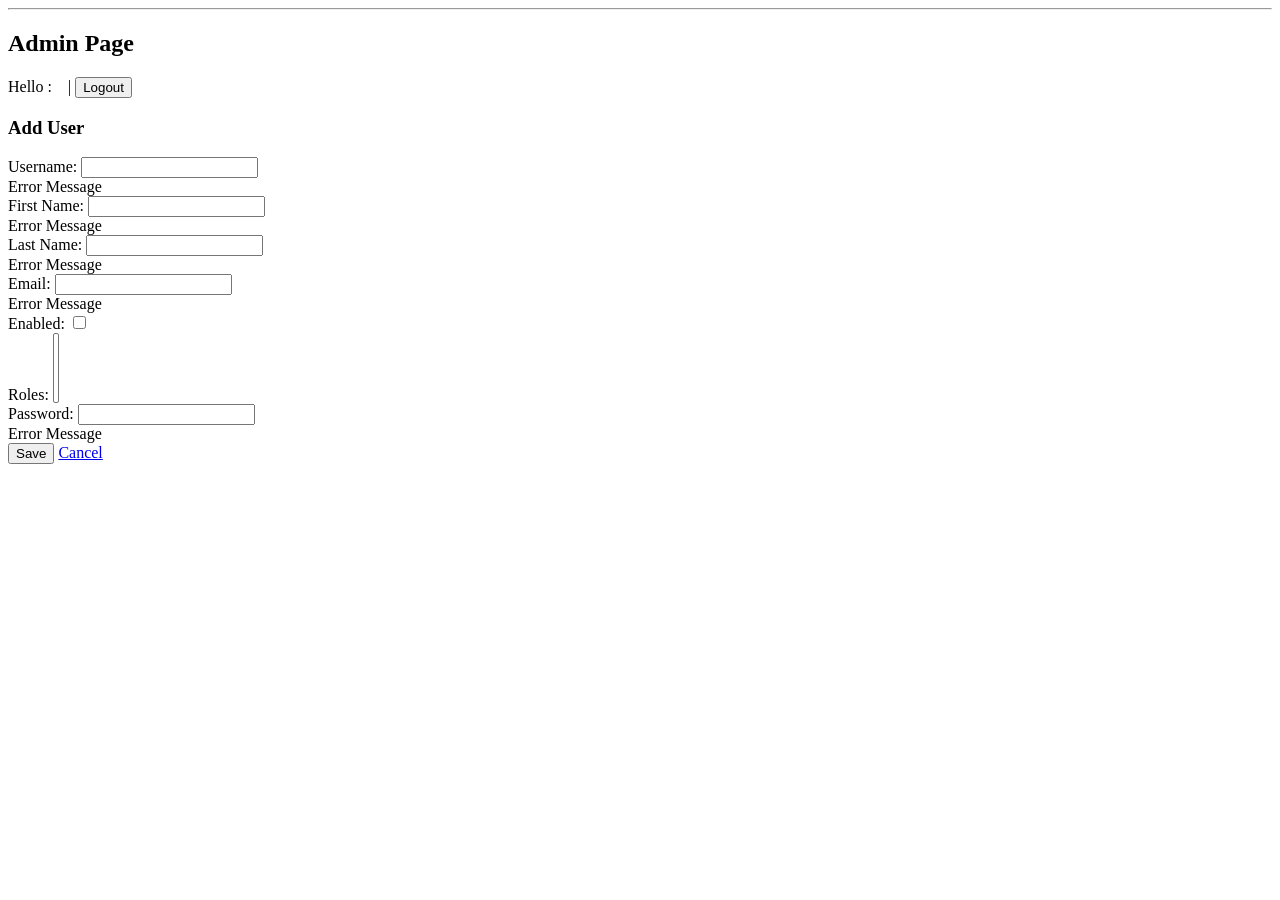
<file: Dealership/target/classes/templates/admin-add-user.html>
<!doctype html>
<html lang="en" xmlns="http://www.w3.org/1999/xhtml" xmlns:th="http://www.thymeleaf.org"
    xmlns:sec="http://www.thymeleaf.org/extras/spring-security">

<head th:replace="~{shared-admin :: head ('admin')}">
    <title>Admin</title>
</head>

<body>
    <div class="container">
        <div th:replace="~{shared-admin :: navbar ('admin')}"></div>
        <hr />
        <h2>Admin Page</h2>
        <div sec:authorize="isAuthenticated()">
            <form class="form-inline" method="POST" action="/logout">
                <input type="hidden" th:name="${_csrf.parameterName}" th:value="${_csrf.token}" />
                <label for="submit">
                    Hello : <span th:text="${#authentication.name}">
                            </span>&nbsp;&nbsp;&nbsp;|
                </label>
                <button class="btn btn-link" 
                        id="submit" 
                        type="submit">Logout
                </button>
            </form>
        </div>
        <div class="row">
            <h3>Add User</h3>
        </div>
        <div class="row">
            <div class="col-8 mx-auto">
            <form method="POST" th:object="${user}">
                <div class="form-group" th:classappend="${#fields.hasErrors('username')}? 'validation-err'">
                            <label for="username">Username:</label>
                            <input class="form-control" type="text" th:field="*{username}">
                            <div class="validation-message" th:if="${#fields.hasErrors('username')}" 
                                 th:each="error : ${#fields.errors('username')}" 
                                 th:text="${error}">
                                Error Message
                            </div>
                </div>
                <div class="form-group" th:classappend="${#fields.hasErrors('firstName')}? 'validation-err'">
                        <label for="firstName">First Name:</label>
                        <input class="form-control" type="text" th:field="*{firstName}">
                        <div class="validation-message" th:if="${#fields.hasErrors('firstName')}" 
                             th:each="error : ${#fields.errors('firstName')}" 
                             th:text="${error}">
                            Error Message
                        </div>
                </div>
                <div class="form-group" th:classappend="${#fields.hasErrors('lastName')}? 'validation-err'">
                        <label for="lastName">Last Name:</label>
                        <input class="form-control" type="text" th:field="*{lastName}">
                        <div class="validation-message" th:if="${#fields.hasErrors('lastName')}" 
                             th:each="error : ${#fields.errors('lastName')}" 
                             th:text="${error}">
                            Error Message
                        </div>
                </div>
                <div class="form-group" th:classappend="${#fields.hasErrors('email')}? 'validation-err'">
                    <label for="email">Email:</label>
                    <input class="form-control" type="email" th:field="*{email}">
                    <div class="validation-message" th:if="${#fields.hasErrors('email')}" 
                        th:each="error : ${#fields.errors('email')}" 
                        th:text="${error}">
                        Error Message
                    </div>
                </div>
                <div class="form-group">
                    <label for="enabled" class="control-label">Enabled:</label>
                        <input type="checkbox"  
                               id="enabled"
                               name="enabled"
                               th:checked="*{enabled}"/>
                </div>
                <div class="form-group">
                    <label for="roleIdList" class="control-label">Roles:</label>
                        <select id="roleIdList" 
                                name="roleIds"
                                multiple="multiple" 
                                class="form-control">
                                <option th:each="currentRole : ${rolelist}"
                                        th:value="${currentRole.id}" 
                                        th:text="${currentRole.role}">
                                        
                                </option>
                        </select>
                </div>
                <div class="form-group" th:classappend="${#fields.hasErrors('password')}? 'validation-err'">
                        <label for="password">Password: </label>
                        <input class="form-control" type="text" th:field="*{password}">
                        <div class="validation-message" th:if="${#fields.hasErrors('password')}" 
                            th:each="error : ${#fields.errors('password')}" 
                            th:text="${error}">
                            Error Message
                        </div>
                </div>
                <div class="form-group">
                    <button type="submit" class="btn btn-primary">Save</button>
                    <a href="/admin" class="btn btn-default">Cancel</a>
                </div>
        </form>
                        
        </div>
        </div>
    </div>
        <!-- Optional JavaScript -->
    <!-- jQuery first, then Popper.js, then Bootstrap JS -->
    <script src="https://code.jquery.com/jquery-3.4.1.js"
        integrity="sha256-WpOohJOqMqqyKL9FccASB9O0KwACQJpFTUBLTYOVvVU=" crossorigin="anonymous"></script>
    <script src="https://cdnjs.cloudflare.com/ajax/libs/popper.js/1.14.7/umd/popper.min.js"
        integrity="sha384-UO2eT0CpHqdSJQ6hJty5KVphtPhzWj9WO1clHTMGa3JDZwrnQq4sF86dIHNDz0W1"
        crossorigin="anonymous"></script>
    <script src="https://stackpath.bootstrapcdn.com/bootstrap/4.3.1/js/bootstrap.min.js"
        integrity="sha384-JjSmVgyd0p3pXB1rRibZUAYoIIy6OrQ6VrjIEaFf/nJGzIxFDsf4x0xIM+B07jRM"
        crossorigin="anonymous"></script>
    <!-- <script src="/js/add.js"></script> -->
    </body>
</html>
</file>
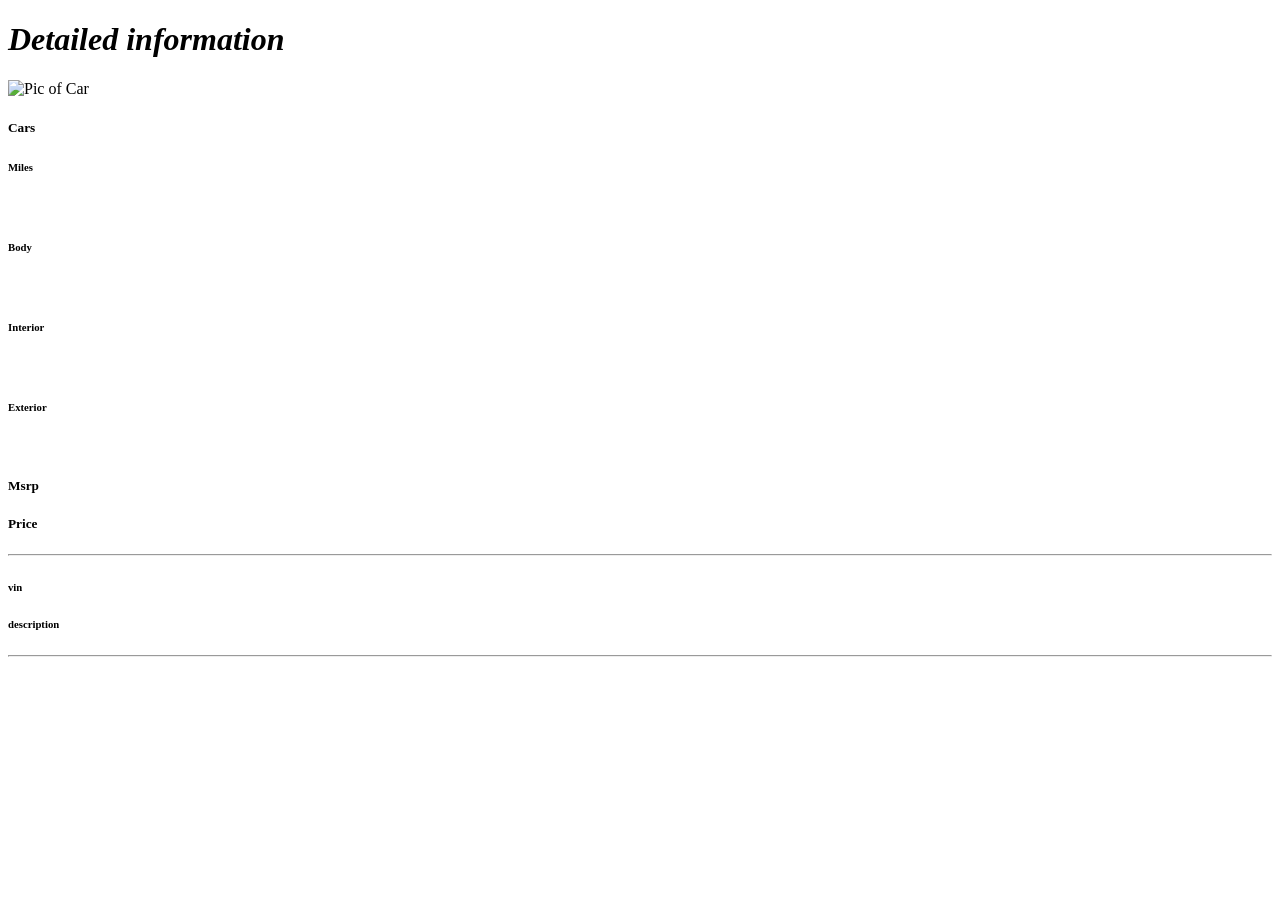
<file: Dealership/target/classes/templates/inventory-details.html>
<!doctype html>
<html lang="en">

<head th:replace="~{shared :: head ('home')}">
    <title>New Inventory</title>
</head>

<body>
    <div class="container" th:object="${car}">
        <div th:replace="~{shared :: navbar ('home')}"></div>
        <div class="jumbotron col-9 mx-auto">
            <h1 class="display-4">
                <em>Detailed information</em>
            </h1>
        </div>
        <div class="row">
            <div class="col-4">
                <img th:src="*{vehicle.url}" class="featuredCars image-fluid" alt="Pic of Car">
            </div>
            <div class="col-4">
                <h5 class="display-5" th:text="*{vehicle.year} + ' ' + *{make.name} + ' ' + *{model.name}">
                    Cars
                    <br>
                </h5>
                <h6 th:text="'Mileage: ' + *{vehicle.mileage} + ' miles'">Miles</h6> <br>
                <h6 th:text="'Body Style: ' + *{body.name}">Body</h6> <br>
                <h6 th:text="'Interior: ' + *{interiorColor.name}">Interior</h6> <br>
                <h6 th:text="'Exterior: ' + *{exteriorColor.name}">Exterior</h6> <br>
            </div>
            <div class="col-4">
                <h5 class="display-5" th:text="'MSRP: $'+ *{vehicle.msrp}">Msrp</h5>
                <h5 class="display-5" th:text="'Our Price: $' + *{vehicle.price}">Price</h5>
                <hr id="line">
                <h6 th:text="'Vin: ' + *{vehicle.vin}">vin</h6>
                <h6 th:text="'Description: ' + *{vehicle.description}">description</h6>
            </div>
        </div>
        <hr id="line">
        <div class="row" id="newCarContainer">
        </div>
    </div>

    <!-- Optional JavaScript -->
    <!-- jQuery first, then Popper.js, then Bootstrap JS -->
    <script src="https://code.jquery.com/jquery-3.4.1.js"
        integrity="sha256-WpOohJOqMqqyKL9FccASB9O0KwACQJpFTUBLTYOVvVU=" crossorigin="anonymous"></script>
    <script src="https://cdnjs.cloudflare.com/ajax/libs/popper.js/1.14.7/umd/popper.min.js"
        integrity="sha384-UO2eT0CpHqdSJQ6hJty5KVphtPhzWj9WO1clHTMGa3JDZwrnQq4sF86dIHNDz0W1"
        crossorigin="anonymous"></script>
    <script src="https://stackpath.bootstrapcdn.com/bootstrap/4.3.1/js/bootstrap.min.js"
        integrity="sha384-JjSmVgyd0p3pXB1rRibZUAYoIIy6OrQ6VrjIEaFf/nJGzIxFDsf4x0xIM+B07jRM"
        crossorigin="anonymous"></script>
</body>

</html>
</file>
